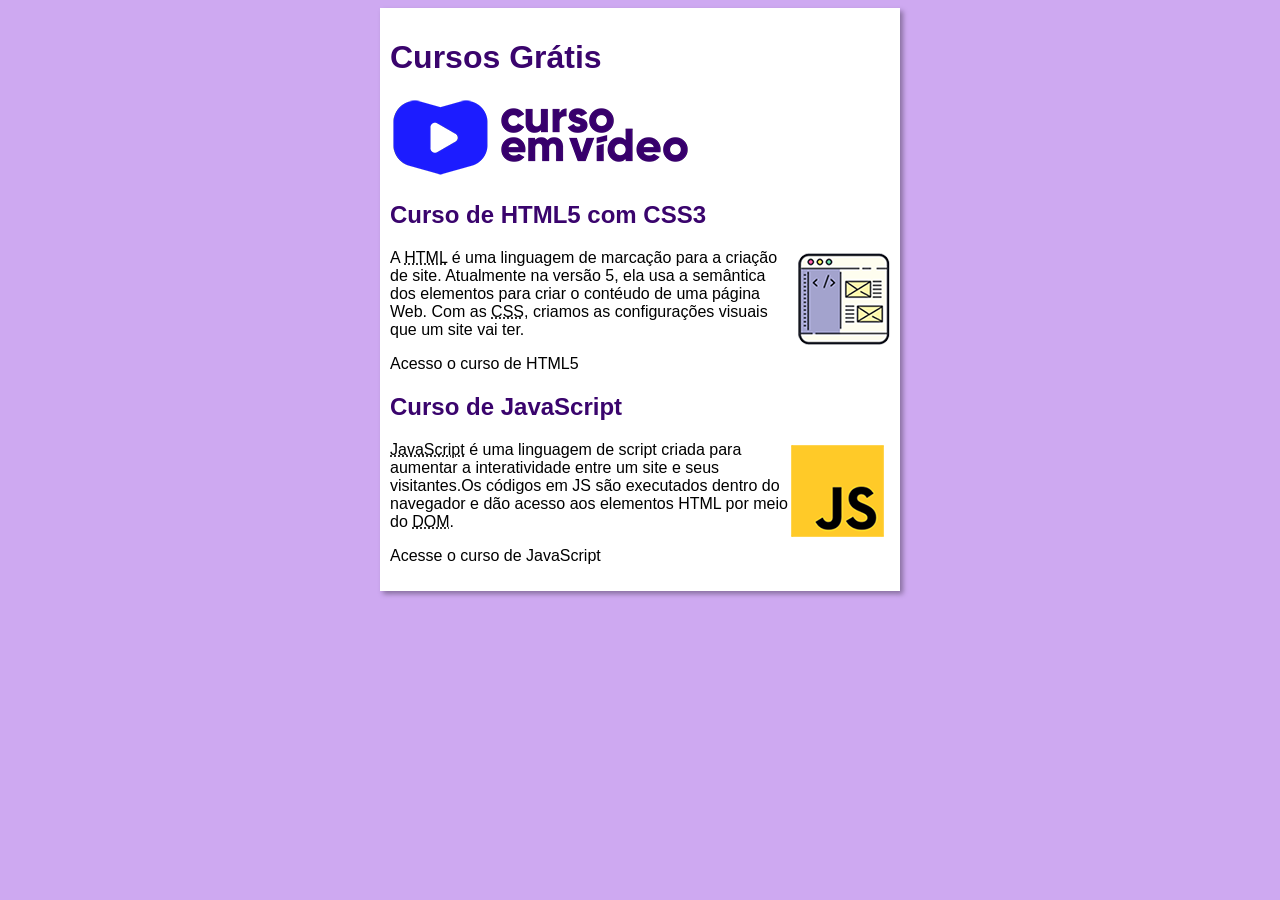
<file: index.html>
<!DOCTYPE html>
<html lang="pt-br">
<head>
    <meta charset="UTF-8">
    <meta name="viewport" content="width=device-width, initial-scale=1.0">
    <title>Curso em Vídeo</title>
    <link rel="stylesheet" href="estilos/style.css">

<body>
    <main>
        <header>
            <h1>Cursos Grátis</h1>
            <img src="imagens/curso-em-video-cor.png" alt="Curso em Vídeo">
        </header>
        <article>
            <h2>Curso de HTML5 com CSS3</h2>
            <img class="lado" src="imagens/curso-html-css.png" alt="Curso HTML">
            <p>
                A <abbr title=""HyperText Markup Language">HTML</abbr> é uma linguagem de marcação para a criação de site. Atualmente na versão 5, ela usa a semântica dos elementos para criar o contéudo de uma página Web. Com as <abbr title=""Cascading Style Sheets">CSS</abbr>, criamos as configurações visuais que um site vai ter.</p>
            <p><a href="curso-html.html"></a> Acesso o curso de HTML5</p>
        </article>
        <article>
            <h2>Curso de JavaScript</h2>
            <img class="lado" src="imagens/curso-javascript.png" alt="Curso JS">
            <p><abbr title="JavaScript">JavaScript</abbr> é uma linguagem de script criada para aumentar a interatividade entre um site e seus visitantes.Os códigos em JS são executados dentro do navegador e dão acesso aos elementos HTML por meio do <abbr title="Document Object Model">DOM</abbr>.</p>

            <p><a href="curso-js.html"></a>Acesse o curso de JavaScript</p>
        </article>
    </main>
</body>
</html>
</file>
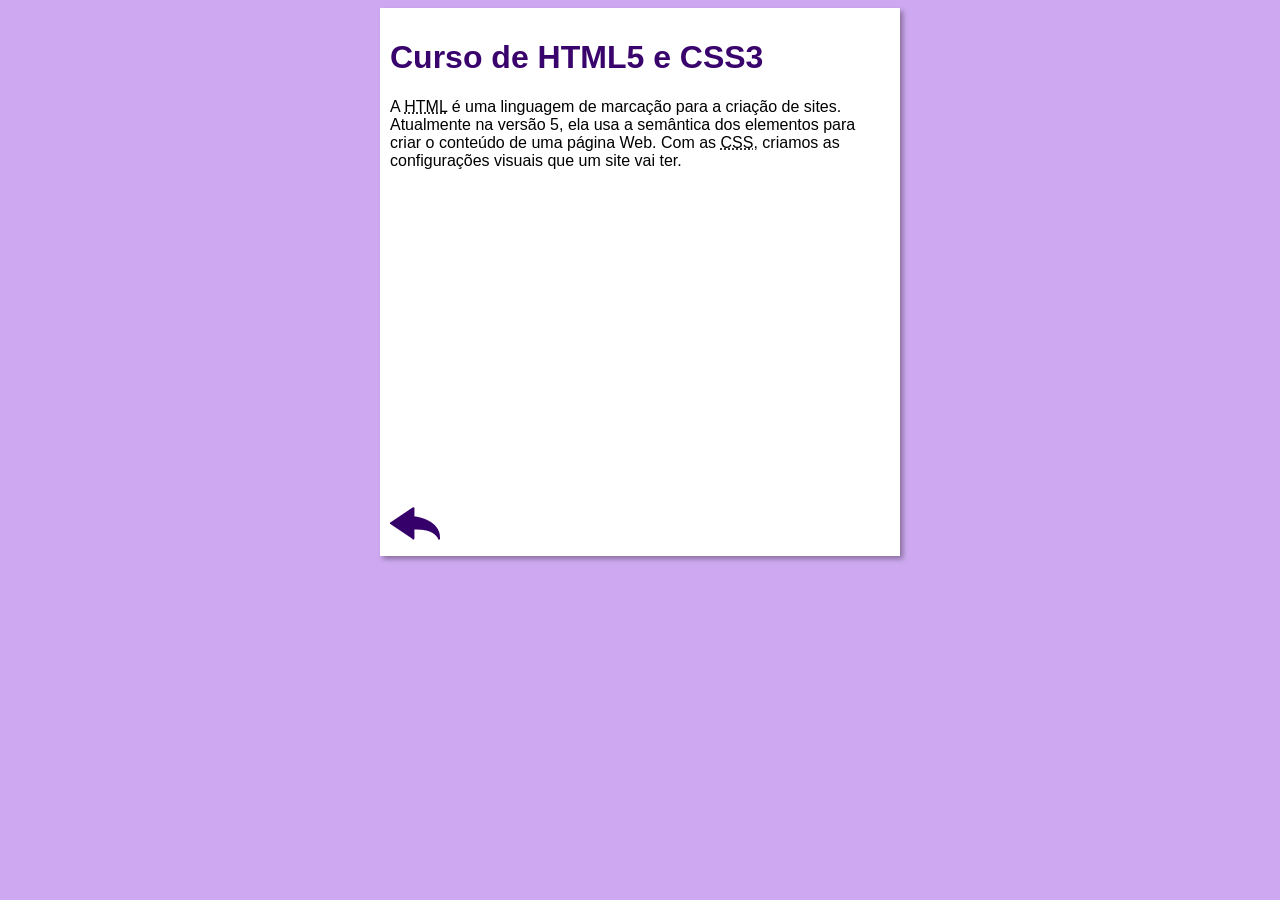
<file: curso-html.html>
<!DOCTYPE html>
<html lang="pt-br">
<head>
    <meta charset="UTF-8">
    <meta name="viewport" content="width=device-width, initial-scale=1.0">
    <title>Curso de HTML</title>
    <link rel="stylesheet" href="estilos/style.css">
</head>
<body>
    <main>
        <header>
            <h1>Curso de HTML5 e CSS3</h1>
        </header>
        <article>
            <p>A <abbr title="HyperText Markup Language">HTML</abbr> é uma linguagem de marcação para a criação de sites. Atualmente na versão 5, ela usa a semântica dos elementos para criar o conteúdo de uma página Web. Com as <abbr title="Cascading Style Sheets">CSS</abbr>, criamos as configurações visuais que um site vai ter.</p>

            <iframe width="560" height="315" src="https://www.youtube.com/embed/Ejkb_YpuHWs?si=17QiY40j_jpoQlyB" title="YouTube video player" frameborder="0" allow="accelerometer; autoplay; clipboard-write; encrypted-media; gyroscope; picture-in-picture; web-share" referrerpolicy="strict-origin-when-cross-origin" allowfullscreen></iframe>

           

            <a href="index.html"><img src="imagens/btn-back.png" alt="Voltar"></a>
            
        </article>
    </main>
</body>
</html>
</file>
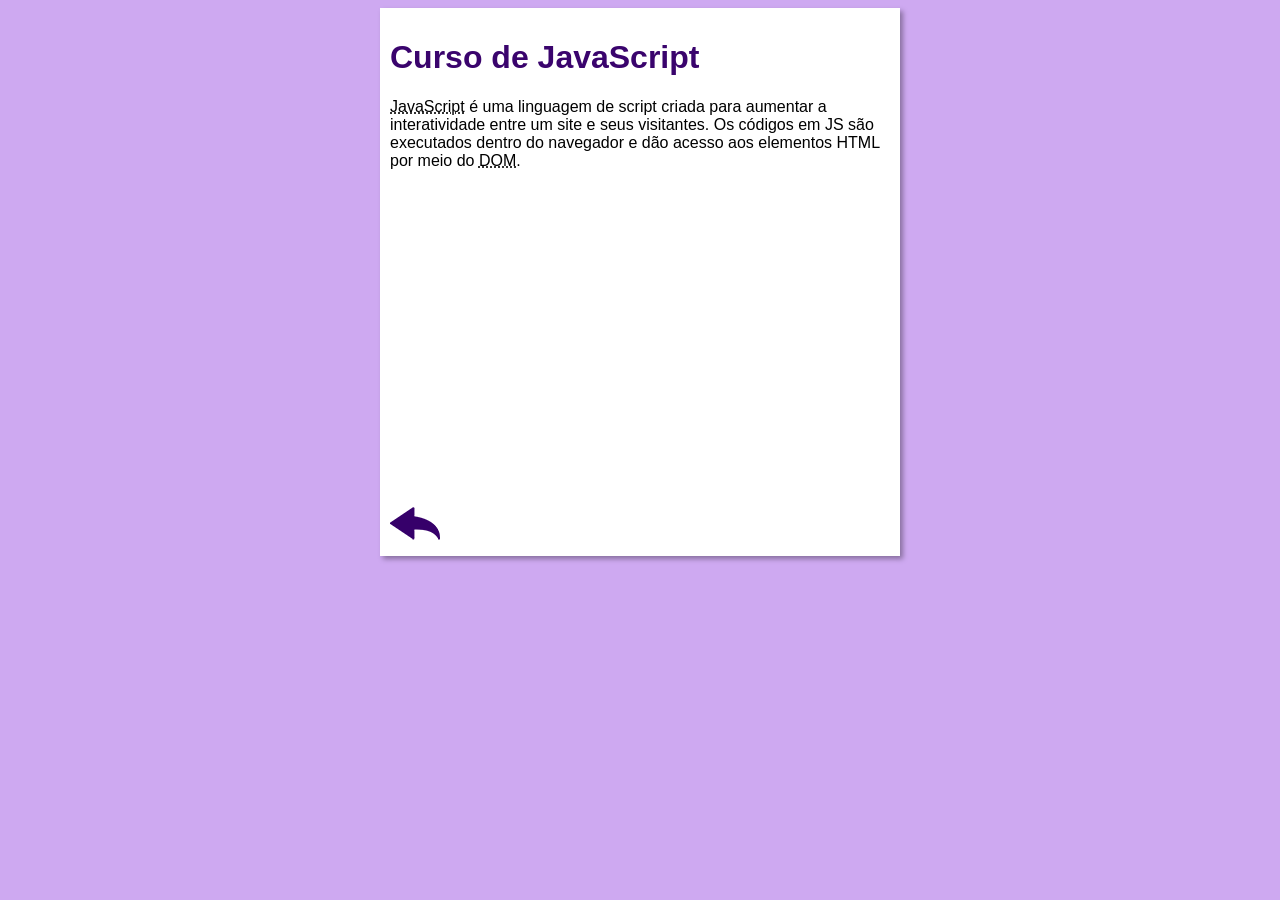
<file: curso-js.html>
<!DOCTYPE html>
<html lang="pt-br">
<head>
    <meta charset="UTF-8">
    <meta name="viewport" content="width=device-width, initial-scale=1.0">
    <title>Curso de JavaScript</title>
    <link rel="stylesheet" href="estilos/style.css">
</head>
<body>
    <main>
        <header>
            <h1>Curso de JavaScript</h1>
        </header>
        <article>
            <p><abbr title="JavaScript">JavaScript</abbr> é uma linguagem de script criada para aumentar a interatividade entre um site e seus visitantes. Os códigos em JS são executados dentro do navegador e dão acesso aos elementos HTML por meio do <abbr title="Document Object Model">DOM</abbr>.</p>

            <iframe width="560" height="315" src="https://www.youtube.com/embed/BXqUH86F-kA" frameborder="0" allow="accelerometer; autoplay; encrypted-media; gyroscope; picture-in-picture" allowfullscreen></iframe>

            <a href="index.html"><img src="imagens/btn-back.png" alt="Voltar"></a>
        </article>
    </main>
</body>
</html>
</file>
<file: estilos/style.css>
*{
    font-family: Arial, Helvetica, sans-serif;
    font-size: 16px;
}

body{
    background-color: rgb(206, 169, 241);
}

main {
    background-color: white;
    width: 500px;
    margin: auto;
    padding: 10px;
    box-shadow: 3px 3px 5px rgba(0, 0, 0, 0.342);
}

h1 {
    font-size: 2em;
    color:rgb(58, 4, 109)
}

h2{
    font-size: 1.5em;
    color: rgb(58, 4, 109);
}

img.lado {
    float: right
}
a {
    text-decoration: none;
    font-weight: bold;
    color:rgb(58, 4, 109);
}

img.lado {
    float: right
}

a:hover {
    text-decoration: underline;
    color: rgb(26, 26, 199)
}
</file>
